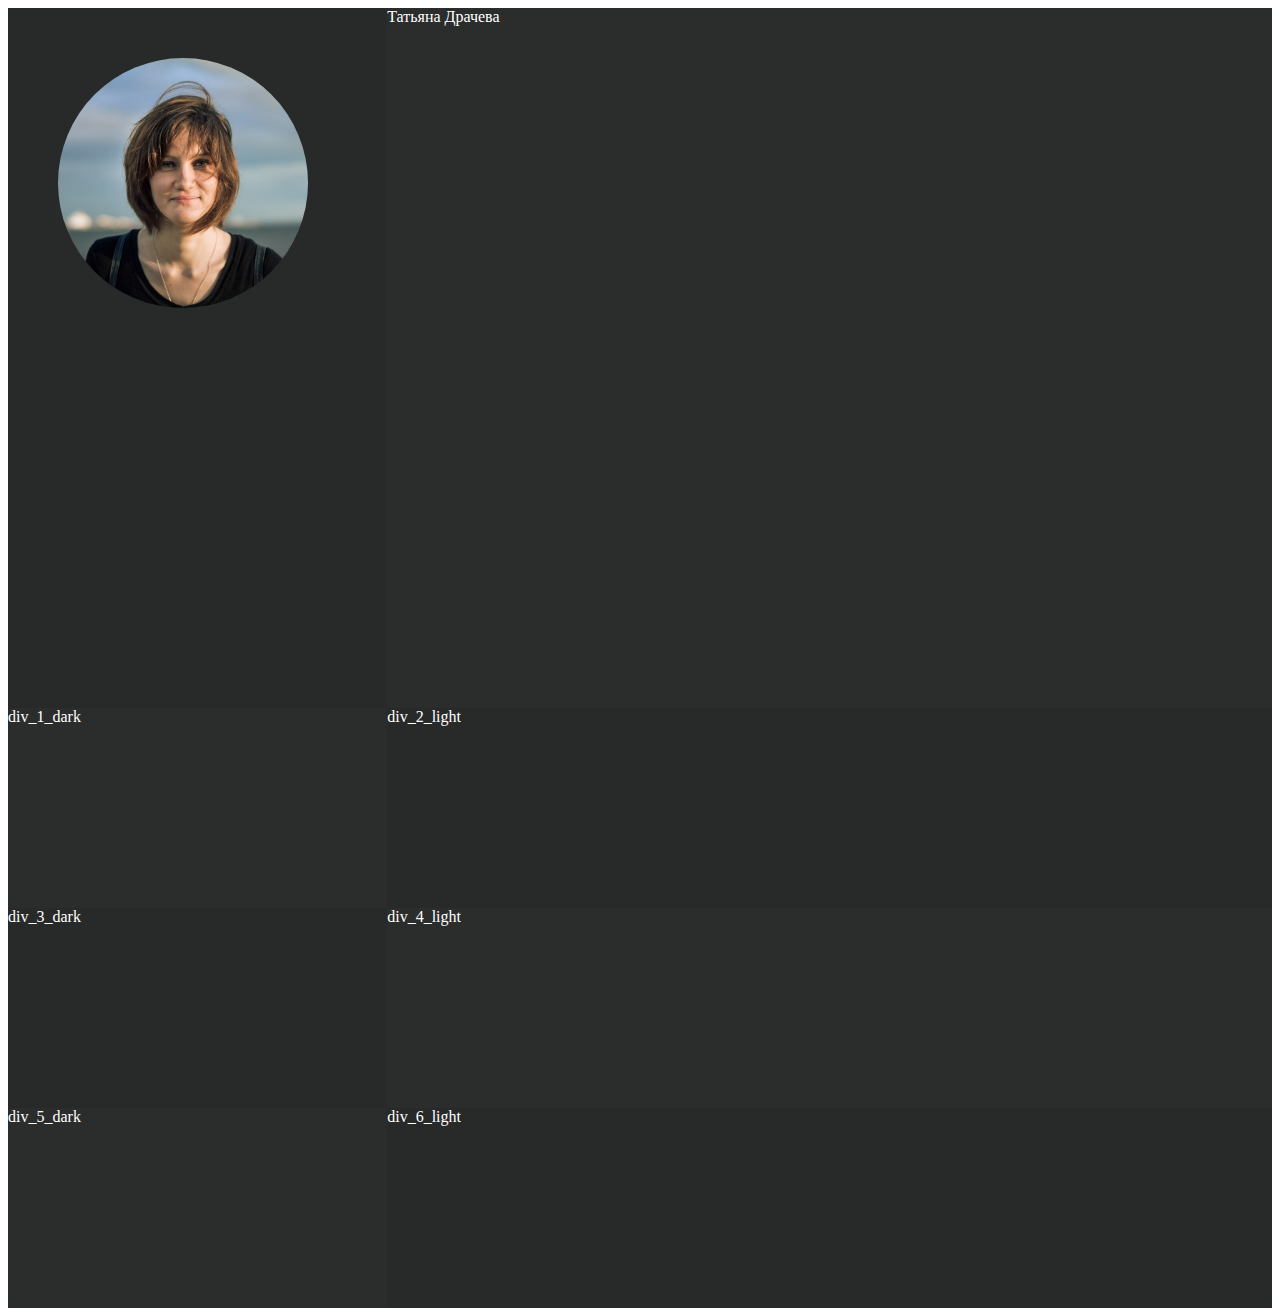
<file: spa/index.html>
<!doctype html>

<html lang="en" class="no-js">
  <head>
  
	<link href="style.css" rel="stylesheet">
    <meta charset="utf-8">
  

    
  </head>
  <body>
	<header class = "headerPosition darkGrey">
  <div class = "headerDiv lightGrey ">
<font color= "white"> </font>
<img class = "imgSettings" src = "photo.jpg">
		</div>

		<div class = "headerDiv2 darkGrey">
<font color= "white">Татьяна Драчева</font>
		</div>
  
	</header>
	<section class= "sectionPos sectionStyle" > 

		<div class = "styleForDiv darkGrey ">
<font color= "white"> div_1_dark</font>
		</div >

		<div class = "styleForDiv2 lightGrey">
<font color= "white">div_2_light</font>
		</div>

	</section>

	<section class = "sectionStyle">     
		<div class = "styleForDiv lightGrey">
<font color= "white">div_3_dark</font>
		</div>

		<div class = "styleForDiv2 darkGrey">
<font color= "white">div_4_light</font>

		</div>

	</section>

	<section class = "sectionStyle">  
		<div class = "styleForDiv darkGrey">
<font color= "white">div_5_dark</font>

		</div>

		<div class = "styleForDiv2 lightGrey">
<font color= "white">div_6_light</font>

		</div>

	</section>



      
  <div id="intercom-setup" class="is-hidden" data-view="intercomSetup" data-cookiebot-enabled="true" data-intercom-settings-payload="{&quot;app_id&quot;:&quot;s9exa3j0&quot;}" data-intercom-app-id="s9exa3j0" data-should-shutdown="false" data-should-hide="true"></div>


</body></html>
</file>
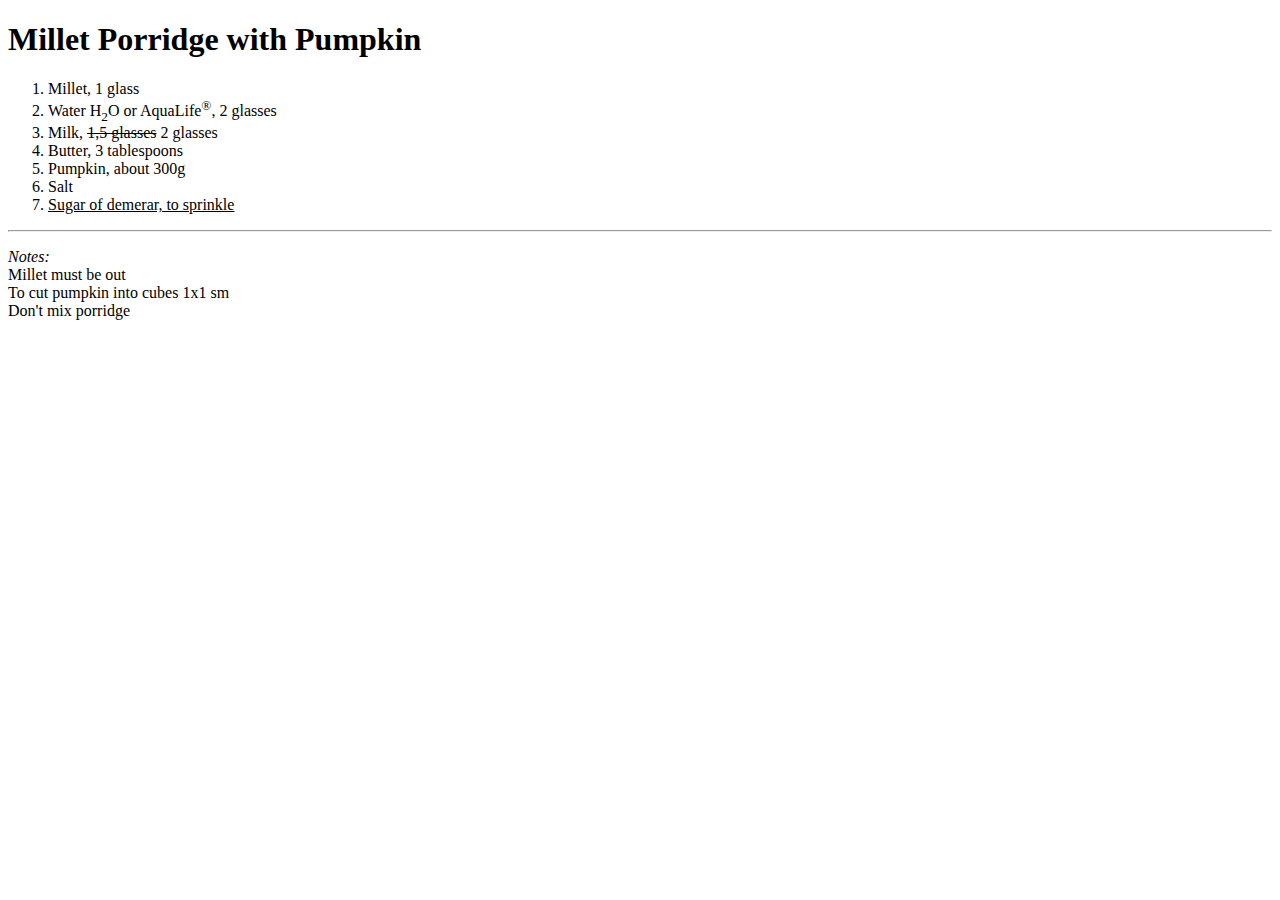
<file: htmllist.html>
<!DOCTYPE html>
<html>
    <head>
        <meta charset="utf-8">
        <title>Recipe Of Porridge</title>
    </head>
    <body>
        <h1>Millet Porridge with Pumpkin</h1><!-- h1 - заголовок/caption -->
<ol><!-- упорядоченный список/ordered list -->
<li><!-- строчка списка/line of the list-->
            Millet, 1 glass</li>
            <li>Water H<sub>2</sub>O or AquaLife<sup>®</sup>, 2 glasses</li><!-- sub - нижний индекс, sup - верхний индекс -->
            <li>Milk, <del>1,5 glasses</del> 2 glasses</li> <!-- del - зачеркнутый текст-->
            <li>Butter, 3 tablespoons</li>
            <li>Pumpkin, about 300g</li>
            <li>Salt</li>
            <li><ins>Sugar of demerar, to sprinkle</ins></li> <!-- ins подчеркивание -->
            </ol>
<hr> <!-- разделительная черта/seporating line -->
       <p><!-- новый параграф/new section--> <i>Notes:</i><!-- i - курсив-->
        <br><!-- новая строка/new line -->Millet must be out
        <br>To cut pumpkin into cubes  1х1 sm
        <br>Don't mix porridge

    </body>
</html>
</file>
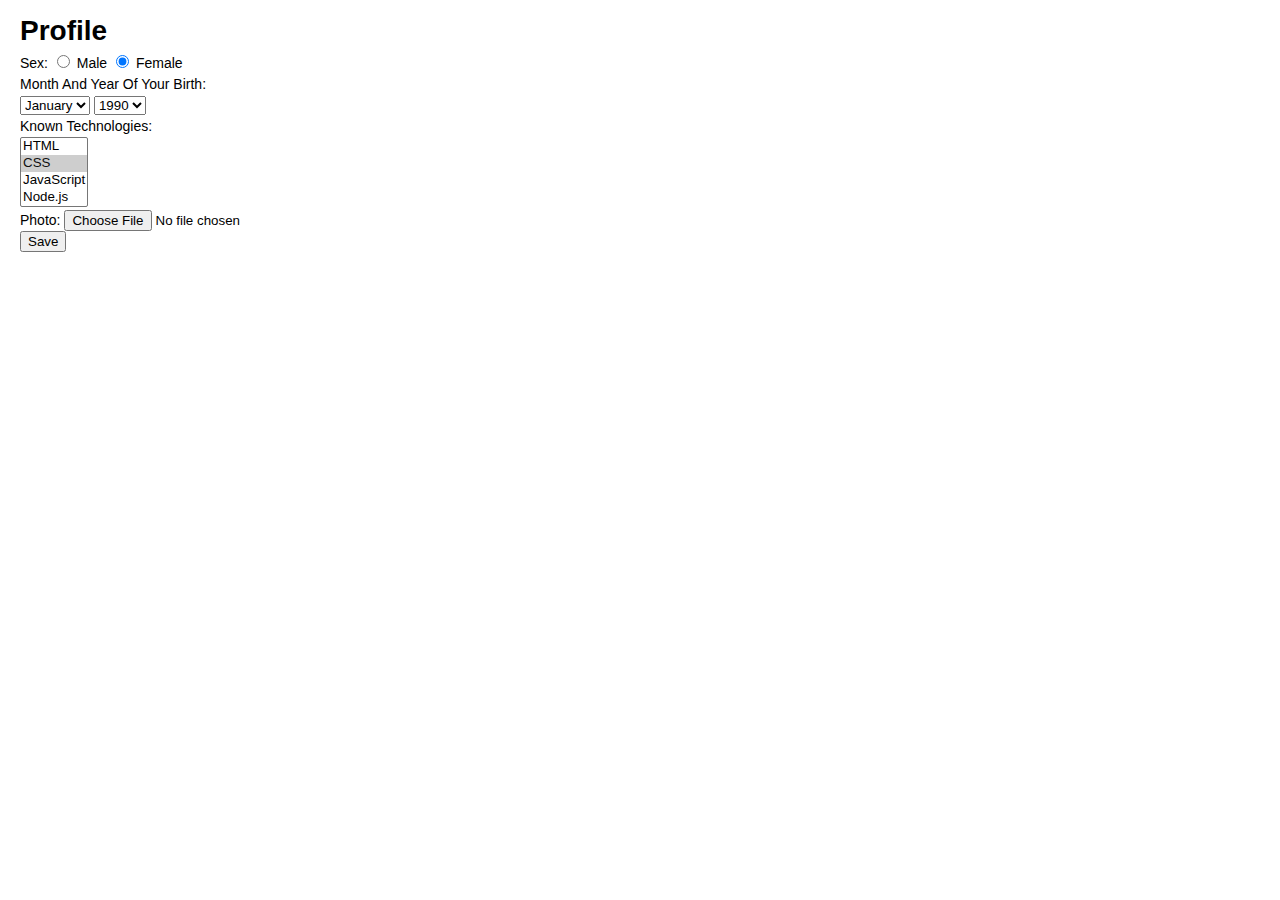
<file: forms/Profile.html>
<!DOCTYPE html>
<html>
  <head>
    <meta charset="utf-8">
    <title>Edit of profile</title>
    <link rel="stylesheet" href="style2.css">
  </head>
  <body>
    <h1>Profile</h1>

    <form action="https://echo.htmlacademy.ru" method="post" enctype= "multipart/form-data">
      Sex: <input type="radio" value="male" name="sex"> Male <input type="radio" value="female" name="sex" checked> Female
      <br>Month And Year Of Your Birth:
      <br>
      <select name="month"><option value="jan">January</option></select> <select name="year"><option>1990</option></select>
      <br>Known Technologies:
      <br>
      <select multiple size="4"><option>HTML</option>
      <option selected>CSS</option>
      <option>JavaScript</option>
      <option>Node.js</option></select>
      <br>Photo: <form enctype= "multipart/form-data"><input type ="file" name="Choose" value="Choose"> 
      <br><input type="submit" value= "Save">
    </form>
  </body>
</html>
</file>
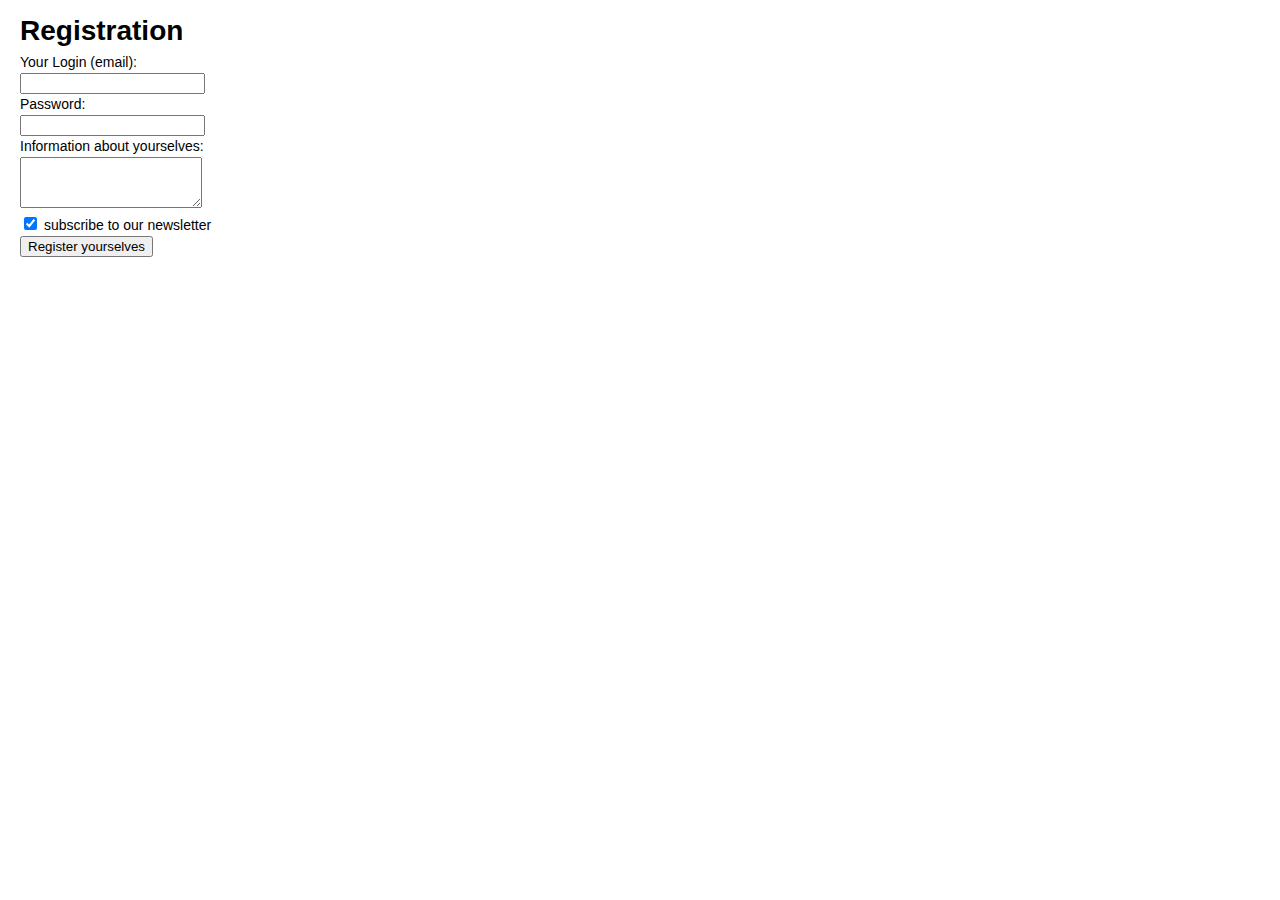
<file: forms/Registration.html>
<!DOCTYPE html>
<html>
  <head>
    <meta charset="utf-8">
    <title>Form for registrtion</title>
    <link rel="stylesheet" href="style1.css">
  </head>
  <body>
    <h1>Registration</h1>

    <form action="https://echo.htmlacademy.ru" method="post">
      Your Login  (email):
      <br><input type="text" name="login" id="login-field">
      <br>Password:
      <br><input type="password" name="password" id="password-field">
      <br>Information about yourselves:
      <br><textarea name="information" name="information" id="information-field"rows=3></textarea>
      <br><input type="checkbox" checked name="subscribe" id="subscribe-field"> subscribe to our newsletter
      <br><input type="submit"value="Register yourselves">
      <br>
    </form>
  </body>
</html>
</file>
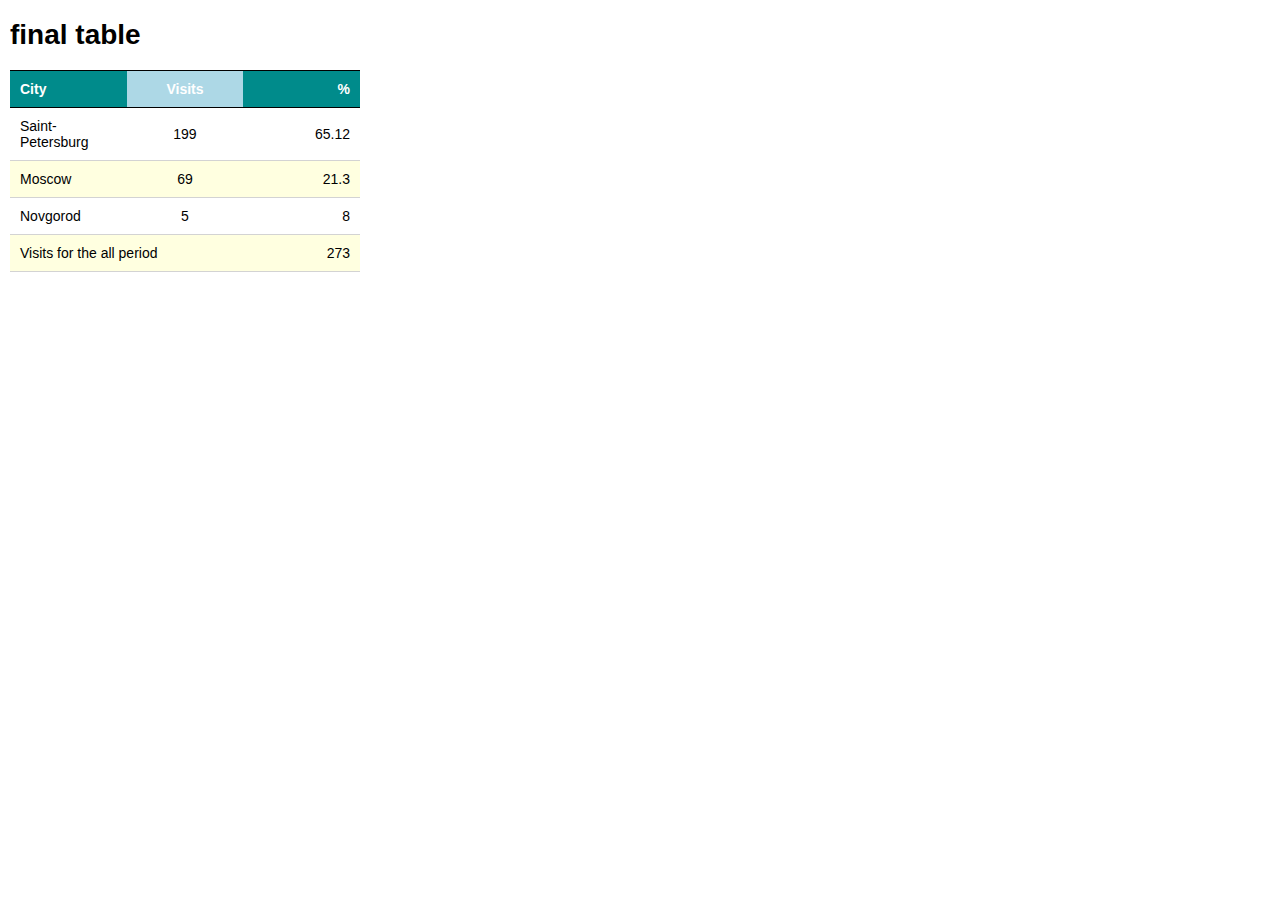
<file: table/table.html>
<!DOCTYPE html>
<html>
  <head>
    
    <title> final table</title>
    <link rel="stylesheet" href="style.css">
  </head>
  <body>
    <h1>final table</h1>
<table>
    <tr><th class = "left_menu_column">City</th><th class = "center_menu_column"  class = "text_position_in_center_column">Visits</th><th class = "right_menu_column">%</th></tr>
    <tr><td>Saint-Petersburg</td><td class = "text_position_in_center_column"> 199</td><td class = "text_position_in_right_column">65.12</td></tr>
    <tr class ="every_second_row"><td>Moscow</td><td class = "text_position_in_center_column"> 69</td><td class = "text_position_in_right_column">21.3</td></tr>
    <tr><td>Novgorod</td><td class = "text_position_in_center_column">5</td><td class = "text_position_in_right_column"> 8</td></tr>
    <tr class ="every_second_row"><td colspan="2">Visits for the all period</td><td class = "text_position_in_right_column">273</td></tr>
</table>
  </body>
</html>
</file>
<file: spa/style.css>
.styleForDiv
{
	
	
	min-height:200px;
	min-width: 30%;
	position:relative;
}

	
	

.styleForDiv2
{
	
	min-height:200px;
	min-width: 70%;
	position:relative;
	

}

.headerDiv
{
	min-height:700px;
	min-width: 30%;
	position:relative;
}
.headerDiv2
{
	min-height:700px;
	min-width: 70%;
	position:relative;
}



.sectionStyle
{
	
	min-width:100%;
	min-height:100px;
	display: flex;
	width: 100%;
	
		
}


.darkGrey 
{
	background-color:#2b2c2c;
}

.lightGrey
{
	background-color:#282929;
}


.headerPosition
{
	min-width:100%;
	display: flex;
	width: 100%;
	
	
}


.imgSettings
{
	margin-left:50px;
	margin-top:50px;
	width: 250px;
	height: 250px;
	border-radius:250px;
}
</file>
<file: forms/style2.css>
html,
body {
  margin: 0;
  padding: 0;
}

body {
  width: 350px;
  padding: 10px 20px;

  font-size: 14px;
  line-height: 1.5;
  font-family: "Arial", sans-serif;
  color: black;
}

h1 {
  margin: 0;
}
</file>
<file: forms/style1.css>
html,
body {
  margin: 0;
  padding: 0;
}

body {
  width: 350px;
  padding: 10px 20px;

  font-size: 14px;
  line-height: 1.5;
  font-family: "Arial", sans-serif;
  color: black;
}

h1 {
  margin: 0;
}
</file>
<file: table/style.css>
body {
  width: 350px;
  margin: 0;
  padding: 0 10px;

  font-size: 14px;
  font-family: "Arial", sans-serif;
}

table{
    border-collapse: collapse;
border-spacing: 10px;

}

th{color:white;
  padding: 10px;
text-align: left;
border-bottom: 1px solid black;
border-top: 1px solid black;

}

td {
   
   border-bottom: 1px solid lightgray;
   padding: 10px;
   width: 33%;
   
   
    }

.left_menu_column {
  background-color: darkcyan;

}

.right_menu_column {
  background-color: darkcyan;
  text-align: right; 
}
.center_menu_column {
  background-color: lightblue;
  text-align: center;
}

.every_second_row{
 background-color: lightyellow;
 
}

.text_position_in_center_column {
 text-align: center 
}
.text_position_in_right_column {
  text-align: right; 
}
</file>
